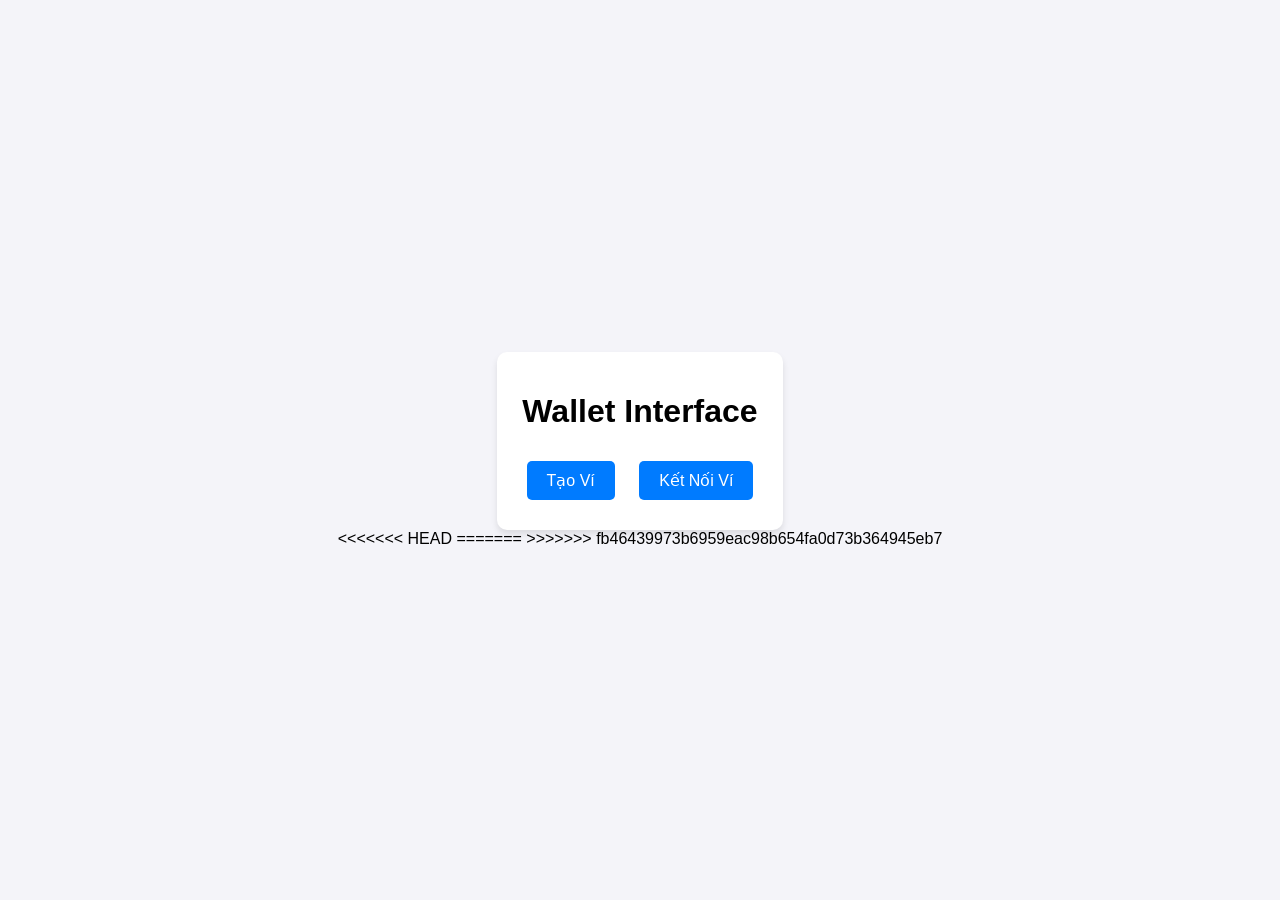
<file: index123312321.html>
<!DOCTYPE html>
<html lang="en">
<head>
    <meta charset="UTF-8">
    <meta name="viewport" content="width=device-width, initial-scale=1.0">
    <title>Wallet Interface</title>
    <style>
        body {
            font-family: Arial, sans-serif;
            background-color: #f4f4f9;
            display: flex;
            flex-direction: column;
            align-items: center;
            justify-content: center;
            height: 100vh;
            margin: 0;
        }
        .container {
            text-align: center;
            background: #fff;
            padding: 20px;
            border-radius: 10px;
            box-shadow: 0 4px 6px rgba(0, 0, 0, 0.1);
        }
        button {
            margin: 10px;
            padding: 10px 20px;
            font-size: 16px;
            cursor: pointer;
            border: none;
            border-radius: 5px;
            background-color: #007bff;
            color: white;
            transition: background-color 0.3s;
        }
        button:hover {
            background-color: #0056b3;
        }
        .input-field {
            margin-top: 20px;
            display: none;
        }
        input {
            padding: 10px;
            width: 90%;
            margin: 5px 0;
            border: 1px solid #ccc;
            border-radius: 5px;
        }
        .submit-btn {
            margin-top: 10px;
            padding: 10px 20px;
            font-size: 16px;
            cursor: pointer;
            border: none;
            border-radius: 5px;
            background-color: #28a745;
            color: white;
            transition: background-color 0.3s;
        }
        .submit-btn:hover {
            background-color: #218838;
        }
    </style>
</head>
<body>
    <div class="container">
        <h1>Wallet Interface</h1>
        <button id="createWalletBtn">Tạo Ví</button>
        <button id="connectWalletBtn">Kết Nối Ví</button>

        <div id="createWalletField" class="input-field">
            <h3>Nhập Mật Khẩu:</h3>
            <input type="password" id="createPassword" placeholder="Nhập mật khẩu...">
            <button class="submit-btn" onclick="handleCreateWallet()">Xác nhận</button>
        </div>

        <div id="connectWalletField" class="input-field">
            <h3>Nhập Mật Khẩu:</h3>
            <input type="password" id="connectPassword" placeholder="Nhập mật khẩu...">
            <button class="submit-btn" onclick="handleConnectWallet()">Xác nhận</button>
        </div>
    </div>

    <script>
        const createWalletBtn = document.getElementById('createWalletBtn');
        const connectWalletBtn = document.getElementById('connectWalletBtn');
        const createWalletField = document.getElementById('createWalletField');
        const connectWalletField = document.getElementById('connectWalletField');
        createWalletBtn.addEventListener('click', () => {
            createWalletField.style.display = 'block';
            connectWalletField.style.display = 'none';
        });
        connectWalletBtn.addEventListener('click', () => {
            connectWalletField.style.display = 'block';
            createWalletField.style.display = 'none';
        });
    
        function CreateWalletApi(password) {
            const DataPass = {
                password: password
            };
            if (password != null) {
                fetch('http://localhost:5000/generate-keys', {
                    method: 'POST',
                    headers: {
                        'Content-Type': 'application/json'
                    },
                    body: JSON.stringify(DataPass)
                })
                .then(response => {
                    if (!response.ok) {
                        throw new Error('Network response was not ok');
                    }
                    return response.json();
                })
                .then(data => {
                    console.log('Wallet_address:', data.Wallet_address);
                    if (data.encrypted_private_key && data.iv && data.salt) {
                        localStorage.setItem('encrypted_private_key', data.encrypted_private_key);
                        localStorage.setItem('iv', data.iv);
                        localStorage.setItem('salt', data.salt);
<<<<<<< HEAD
=======
                        
                        // Lưu private key vào sessionStorage nếu có
                        if (data.private_key) {
                            sessionStorage.setItem('decrypted_private_key', data.private_key);
                        }
                        
                        alert('Tạo ví thành công!');
                        window.location.href = 'index.html';
                    } else {
                        console.error('Dữ liệu từ API thiếu hoặc không hợp lệ.');
                    }
                })
                .catch(error => {
                    console.error('There was a problem with the fetch operation:', error);
                    alert('Có lỗi xảy ra khi tạo ví.');
                });
            } else {
                console.log('Password is empty!');
                alert('Vui lòng nhập mật khẩu!');
            }
        }
            const DataPass = {
                password: password
            };
            if (password != null) {
                fetch('http://localhost:5000/generate-keys', {
                    method: 'POST',
                    headers: {
                        'Content-Type': 'application/json'
                    },
                    body: JSON.stringify(DataPass)
                })
                .then(response => {
                    if (!response.ok) {
                        throw new Error('Network response was not ok');
                    }
                    return response.json();
                })
                .then(data => {
                    console.log('Wallet_address:', data.Wallet_address);
                    if (data.encrypted_private_key && data.iv && data.salt) {
                        localStorage.setItem('encrypted_private_key', data.encrypted_private_key);
                        localStorage.setItem('iv', data.iv);
                        localStorage.setItem('salt', data.salt);
>>>>>>> fb46439973b6959eac98b654fa0d73b364945eb7
                    } else {
                        console.error('Dữ liệu từ API thiếu hoặc không hợp lệ.');
                    }
                })
                .catch(error => {
                    console.error('There was a problem with the fetch operation:', error);
                });
            } else {
                console.log('Password is empty!');
            }
<<<<<<< HEAD
        }
=======
       
>>>>>>> fb46439973b6959eac98b654fa0d73b364945eb7
        function handleCreateWallet() {
            const password = document.getElementById('createPassword').value;
            CreateWalletApi(password);
        }
        function Ping_Connect_Wallet(password) {
            const encrypted_private_key = localStorage.getItem('encrypted_private_key');
            const iv = localStorage.getItem('iv');
            const salt = localStorage.getItem('salt');

<<<<<<< HEAD
            // Kiểm tra dữ liệu từ LocalStorage
=======
>>>>>>> fb46439973b6959eac98b654fa0d73b364945eb7
            if (!encrypted_private_key || !iv || !salt) {
                console.error('Dữ liệu LocalStorage bị thiếu!');
                alert('Dữ liệu ví không đầy đủ. Vui lòng kiểm tra lại.');
                return;
            }

            const DataCon = {
                encrypted_private_key: encrypted_private_key,
                iv: iv,
                salt: salt,
                password: password
            };

            fetch('http://localhost:5000/connect-wallet', {
                method: 'POST',
                headers: {
                    'Content-Type': 'application/json'
                },
                body: JSON.stringify(DataCon)
            })
            .then(response => {
                if (!response.ok) {
                    throw new Error('Kết nối API thất bại!');
                }
                return response.json();
            })
            .then(data => {
                console.log('Code:', data.Code);
                console.log('Decrypted Private Key:', data.decrypted_private_key);

                if (data.Code === 200) {
<<<<<<< HEAD
                    alert('Kết nối ví thành công!');
=======
                    // luư mã vào sessionStorage
                    sessionStorage.setItem('decrypted_private_key', data.decrypted_private_key);
                    
                    alert('Kết nối ví thành công!');
                    window.location.href = 'index.html';
>>>>>>> fb46439973b6959eac98b654fa0d73b364945eb7
                } else {
                    alert('Mật khẩu không đúng hoặc dữ liệu không hợp lệ!');
                }
            })
            .catch(error => {
                console.error('Lỗi kết nối:', error);
                alert('Kết nối API thất bại. Vui lòng thử lại!');
            });
        }

        function handleConnectWallet() {
            const password = document.getElementById('connectPassword').value;
            if (!password) {
                alert('⚠️ Vui lòng nhập mật khẩu!');
                return;
            }
<<<<<<< HEAD
=======

>>>>>>> fb46439973b6959eac98b654fa0d73b364945eb7
            Ping_Connect_Wallet(password);
        }

    </script>
<<<<<<< HEAD
    
=======

>>>>>>> fb46439973b6959eac98b654fa0d73b364945eb7
</body>
</html>
</file>
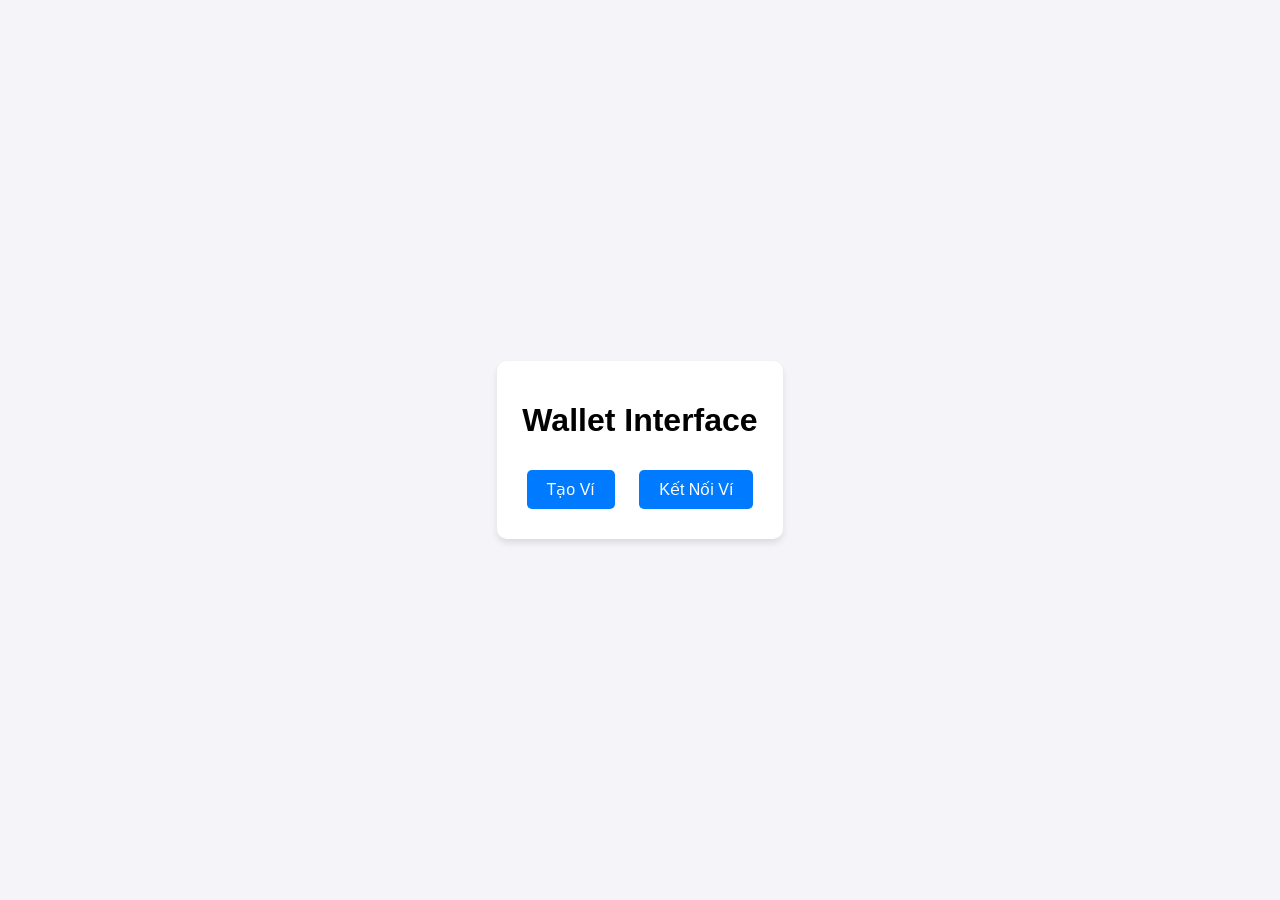
<file: backup/index123312321.html>
<!DOCTYPE html>
<html lang="en">
<head>
    <meta charset="UTF-8">
    <meta name="viewport" content="width=device-width, initial-scale=1.0">
    <title>Wallet Interface</title>
    <style>
        body {
            font-family: Arial, sans-serif;
            background-color: #f4f4f9;
            display: flex;
            flex-direction: column;
            align-items: center;
            justify-content: center;
            height: 100vh;
            margin: 0;
        }
        .container {
            text-align: center;
            background: #fff;
            padding: 20px;
            border-radius: 10px;
            box-shadow: 0 4px 6px rgba(0, 0, 0, 0.1);
        }
        button {
            margin: 10px;
            padding: 10px 20px;
            font-size: 16px;
            cursor: pointer;
            border: none;
            border-radius: 5px;
            background-color: #007bff;
            color: white;
            transition: background-color 0.3s;
        }
        button:hover {
            background-color: #0056b3;
        }
        .input-field {
            margin-top: 20px;
            display: none;
        }
        input {
            padding: 10px;
            width: 90%;
            margin: 5px 0;
            border: 1px solid #ccc;
            border-radius: 5px;
        }
        .submit-btn {
            margin-top: 10px;
            padding: 10px 20px;
            font-size: 16px;
            cursor: pointer;
            border: none;
            border-radius: 5px;
            background-color: #28a745;
            color: white;
            transition: background-color 0.3s;
        }
        .submit-btn:hover {
            background-color: #218838;
        }
    </style>
</head>
<body>
    <div class="container">
        <h1>Wallet Interface</h1>
        <button id="createWalletBtn">Tạo Ví</button>
        <button id="connectWalletBtn">Kết Nối Ví</button>

        <div id="createWalletField" class="input-field">
            <h3>Nhập Mật Khẩu:</h3>
            <input type="password" id="createPassword" placeholder="Nhập mật khẩu...">
            <button class="submit-btn" onclick="handleCreateWallet()">Xác nhận</button>
        </div>

        <div id="connectWalletField" class="input-field">
            <h3>Nhập Mật Khẩu:</h3>
            <input type="password" id="connectPassword" placeholder="Nhập mật khẩu...">
            <button class="submit-btn" onclick="handleConnectWallet()">Xác nhận</button>
        </div>
    </div>

    <script>
        const createWalletBtn = document.getElementById('createWalletBtn');
        const connectWalletBtn = document.getElementById('connectWalletBtn');
        const createWalletField = document.getElementById('createWalletField');
        const connectWalletField = document.getElementById('connectWalletField');
        createWalletBtn.addEventListener('click', () => {
            createWalletField.style.display = 'block';
            connectWalletField.style.display = 'none';
        });
        connectWalletBtn.addEventListener('click', () => {
            connectWalletField.style.display = 'block';
            createWalletField.style.display = 'none';
        });
    
        function CreateWalletApi(password) {
            const DataPass = {
                password: password
            };
            if (password != null) {
                fetch('http://localhost:5000/generate-keys', {
                    method: 'POST',
                    headers: {
                        'Content-Type': 'application/json'
                    },
                    body: JSON.stringify(DataPass)
                })
                .then(response => {
                    if (!response.ok) {
                        throw new Error('Network response was not ok');
                    }
                    return response.json();
                })
                .then(data => {
                    console.log('Wallet_address:', data.Wallet_address);
                    if (data.encrypted_private_key && data.iv && data.salt) {
                        localStorage.setItem('encrypted_private_key', data.encrypted_private_key);
                        localStorage.setItem('iv', data.iv);
                        localStorage.setItem('salt', data.salt);
                        
                        // Lưu private key vào sessionStorage nếu có
                        if (data.private_key) {
                            sessionStorage.setItem('decrypted_private_key', data.private_key);
                        }
                        
                        alert('Tạo ví thành công!');
                        window.location.href = 'index.html';
                    } else {
                        console.error('Dữ liệu từ API thiếu hoặc không hợp lệ.');
                    }
                })
                .catch(error => {
                    console.error('There was a problem with the fetch operation:', error);
                    alert('Có lỗi xảy ra khi tạo ví.');
                });
            } else {
                console.log('Password is empty!');
                alert('Vui lòng nhập mật khẩu!');
            }
        }
            const DataPass = {
                password: password
            };
            if (password != null) {
                fetch('http://localhost:5000/generate-keys', {
                    method: 'POST',
                    headers: {
                        'Content-Type': 'application/json'
                    },
                    body: JSON.stringify(DataPass)
                })
                .then(response => {
                    if (!response.ok) {
                        throw new Error('Network response was not ok');
                    }
                    return response.json();
                })
                .then(data => {
                    console.log('Wallet_address:', data.Wallet_address);
                    if (data.encrypted_private_key && data.iv && data.salt) {
                        localStorage.setItem('encrypted_private_key', data.encrypted_private_key);
                        localStorage.setItem('iv', data.iv);
                        localStorage.setItem('salt', data.salt);
                    } else {
                        console.error('Dữ liệu từ API thiếu hoặc không hợp lệ.');
                    }
                })
                .catch(error => {
                    console.error('There was a problem with the fetch operation:', error);
                });
            } else {
                console.log('Password is empty!');
            }
       
        function handleCreateWallet() {
            const password = document.getElementById('createPassword').value;
            CreateWalletApi(password);
        }
        function Ping_Connect_Wallet(password) {
            const encrypted_private_key = localStorage.getItem('encrypted_private_key');
            const iv = localStorage.getItem('iv');
            const salt = localStorage.getItem('salt');

            if (!encrypted_private_key || !iv || !salt) {
                console.error('Dữ liệu LocalStorage bị thiếu!');
                alert('Dữ liệu ví không đầy đủ. Vui lòng kiểm tra lại.');
                return;
            }

            const DataCon = {
                encrypted_private_key: encrypted_private_key,
                iv: iv,
                salt: salt,
                password: password
            };

            fetch('http://localhost:5000/connect-wallet', {
                method: 'POST',
                headers: {
                    'Content-Type': 'application/json'
                },
                body: JSON.stringify(DataCon)
            })
            .then(response => {
                if (!response.ok) {
                    throw new Error('Kết nối API thất bại!');
                }
                return response.json();
            })
            .then(data => {
                console.log('Code:', data.Code);
                console.log('Decrypted Private Key:', data.decrypted_private_key);

                if (data.Code === 200) {
                    // luư mã vào sessionStorage
                    sessionStorage.setItem('decrypted_private_key', data.decrypted_private_key);
                    
                    alert('Kết nối ví thành công!');
                    window.location.href = 'index.html';
                } else {
                    alert('Mật khẩu không đúng hoặc dữ liệu không hợp lệ!');
                }
            })
            .catch(error => {
                console.error('Lỗi kết nối:', error);
                alert('Kết nối API thất bại. Vui lòng thử lại!');
            });
        }

        function handleConnectWallet() {
            const password = document.getElementById('connectPassword').value;
            if (!password) {
                alert('⚠️ Vui lòng nhập mật khẩu!');
                return;
            }

            Ping_Connect_Wallet(password);
        }

    </script>

</body>
</html>
</file>
